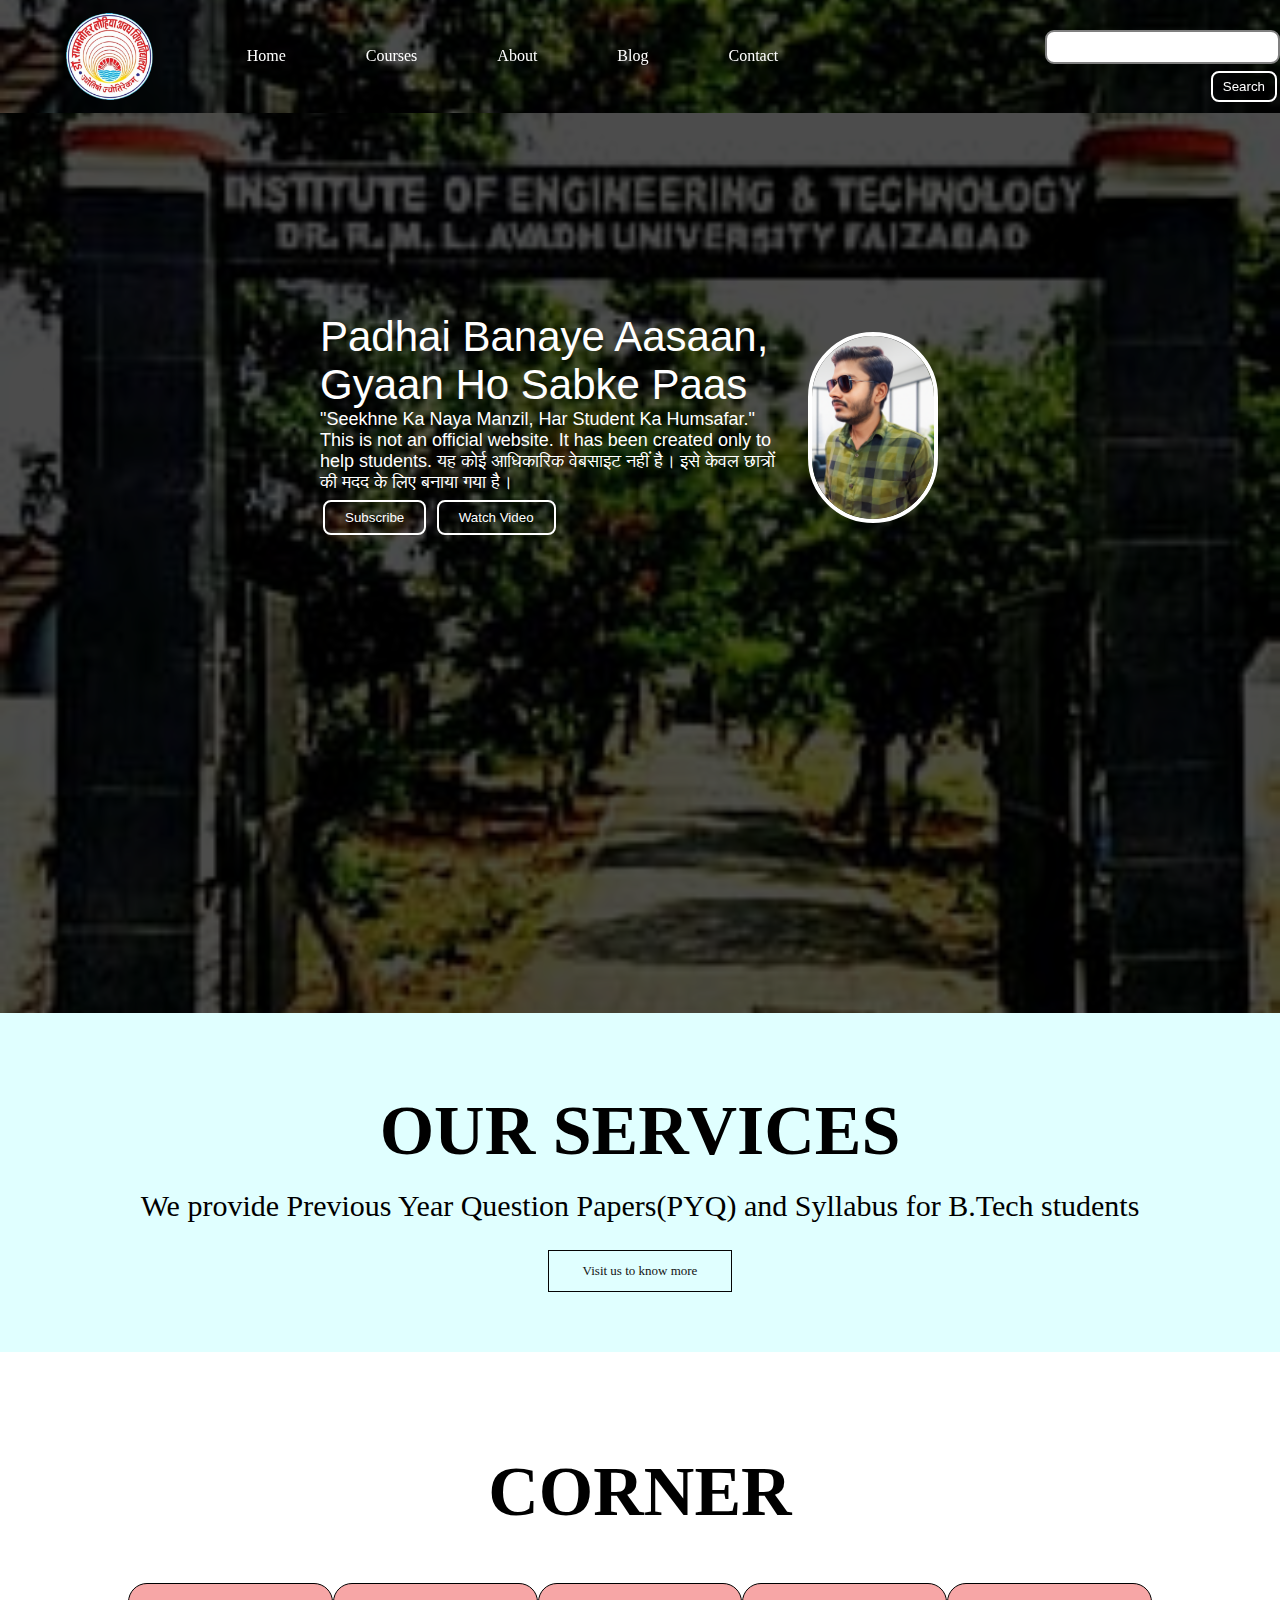
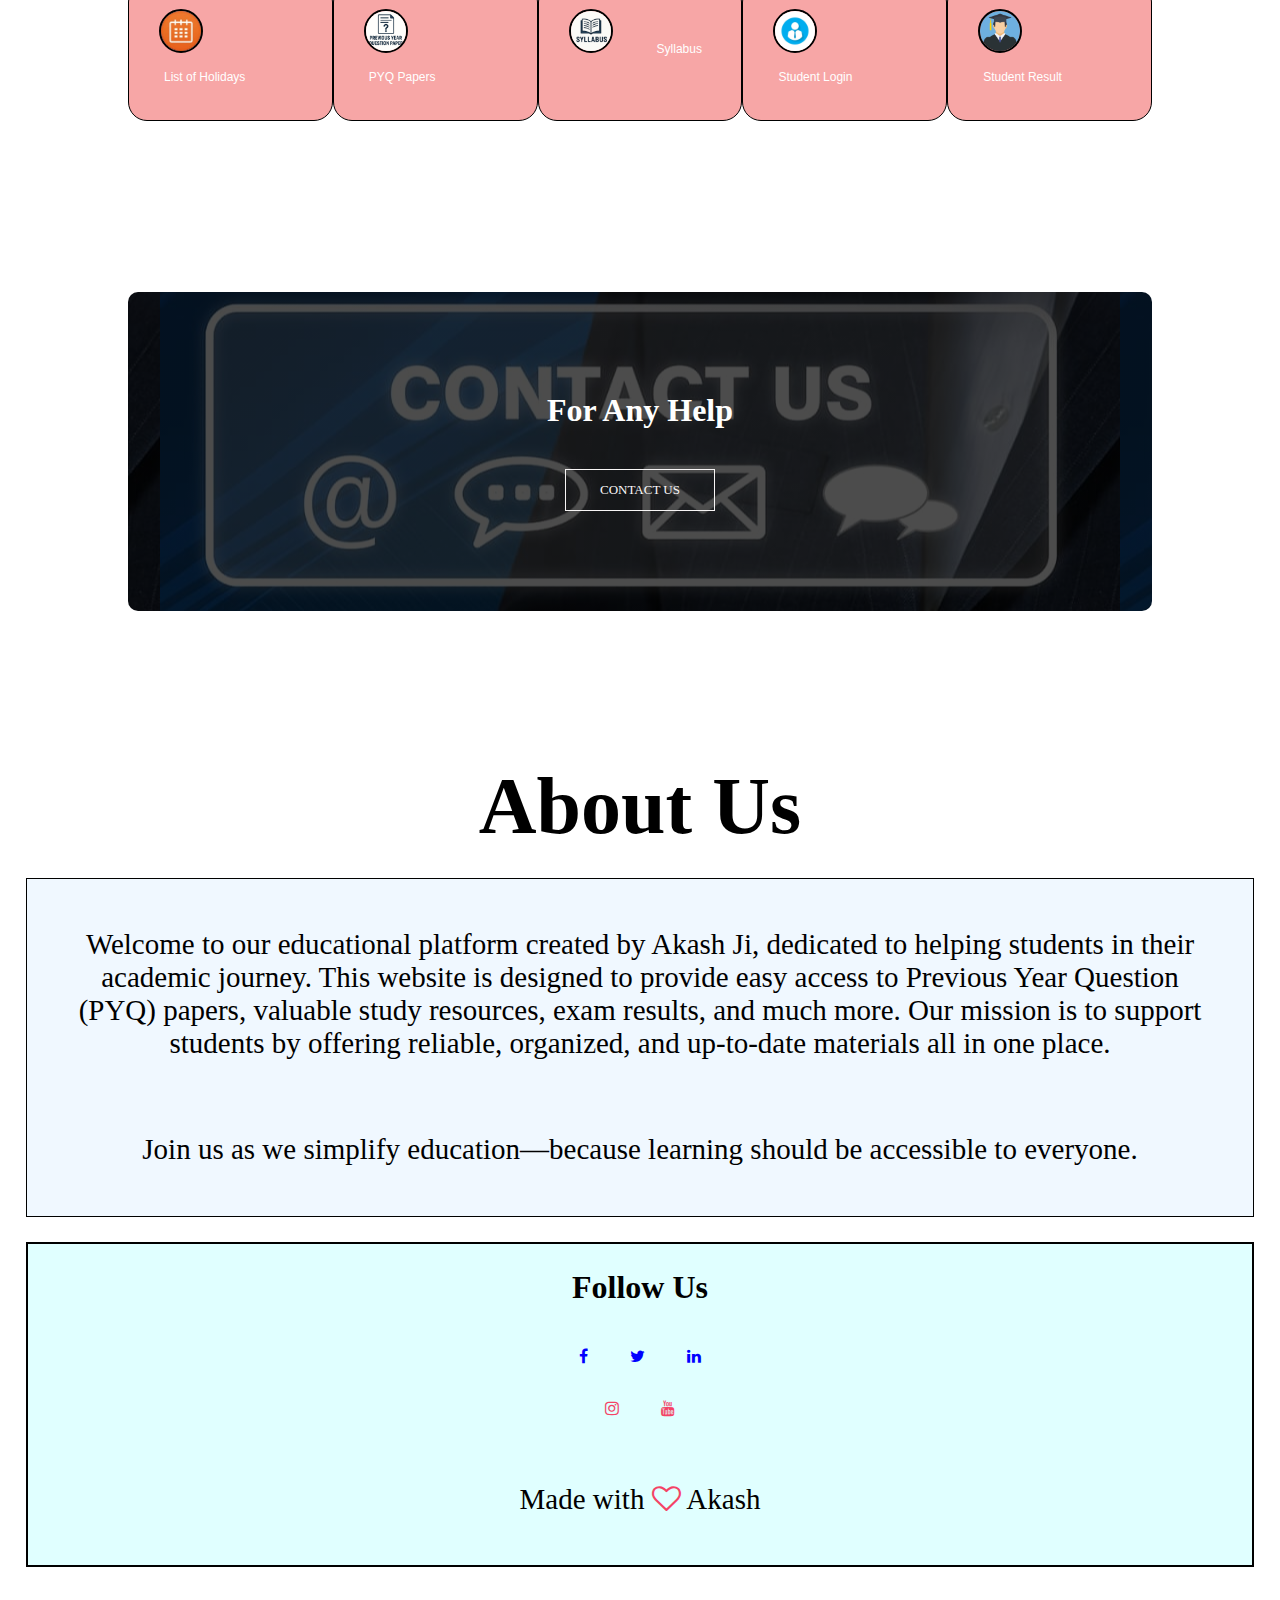
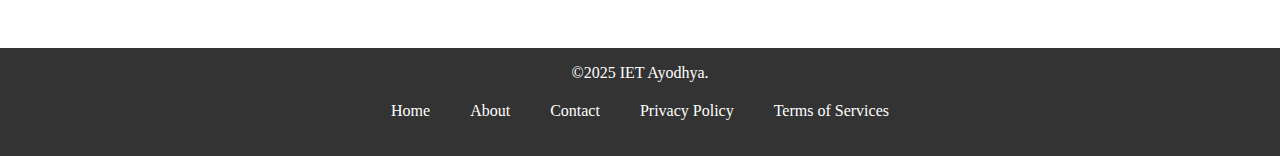
<file: index.html>
<!DOCTYPE html>
<html lang="en">

<head>
    <meta charset="UTF-8">
    <meta name="viewport" content="width=device-width, initial-scale=1.0">
    <title>College</title>
    <link rel="stylesheet" href="style.css">
    <link rel="shorcut icon" href="IMG/Akash.png">
    <link rel="stylesheet" href="https://stackpath.bootstrapcdn.com/font-awesome/4.7.0/css/font-awesome.min.css">
</head>

<body>

    <!-- .............................NAVBAR........................... -->

    <nav class="navbar background h-nav">
        <ul class="nav-list v-class">
            <div class="logo"><img src="IMG/logo.png" alt="Logo"></div>
            <li> <a href="index.html">Home</a></li>
            <li> <a href="https://akashbhai.vercel.app/">Courses</a></li>
            <li> <a href="about.html">About</a></li>
            <li> <a href="blog.html">Blog</a></li>
            <li> <a href="contact.html">Contact</a></li>
        </ul>

        <div class="rightNav v-class">
            <input type="text" name="search" id="search">
            <button class="btn btn-sm">Search</button>
        </div>
        <div class="burger">
            <div class="line"></div>
            <div class="line"></div>
            <div class="line"></div>
        </div>
    </nav>



    <!-- .........................HEADER PART................................... -->
    <section class="background firstSection">
        <div class="box-main">
            <div class="firstHalf">
                <p class="text-big">Padhai Banaye Aasaan, Gyaan Ho Sabke Paas</p>
                <p class="text-small">"Seekhne Ka Naya Manzil, Har Student Ka Humsafar." This is not an official
                    website. It has been created only to help students. यह कोई आधिकारिक वेबसाइट नहीं है। इसे केवल
                    छात्रों की मदद के लिए बनाया गया है।</p>
                <div class="buttons">
                    <button class="btn"><a href="https://youtube.com/@study2experiment?si=hAkOVu3ofqGP5Gpo" target="_blank">Subscribe</a><!--Subscribe--></button>
                    <button class="btn"><a href="https://youtube.com/shorts/gfeivCED-6M?si=211qMpUUeSZaMtx8" target="_blank">Watch Video</a><!--Watch Video--></button>
                </div>
            </div>
            <div class="secondHalf">
                <img src="IMG/Akash.png" alt="Img">
            </div>
        </div>
    </section>
    <!-- ..................................OUR SERVICES......................... -->

    <section class="secondSection ">
        <div class="co">
            <h1 style="text-align: center;"> OUR SERVICES </h1>
            <p style="text-align: center;"> We provide Previous Year Question Papers(PYQ) and Syllabus for B.Tech
                students </p>
            <a href="courses.html" class="hero-btn">Visit us to know more</a>
        </div>

    </section>

    <!--.........................Corner...................-->
    <section class="corner">
        <h1>CORNER</h1>
        <div class="row">
            <div class="corner-col">
                <img src="IMG/Lh.jpeg">
                <li><a href="holidaypage.html" target="_blank">List of Holidays</a></li>
            </div>
            <div class="corner-col">
                <img src="IMG/pyq.jpg">
                <li><a href="https://akashbhai.vercel.app/">PYQ Papers</a></li>

            </div>
            <div class="corner-col">
                <img src="IMG/syl.jpg">
                <li><a href="/courses.html#syll">Syllabus</a></li>


            </div>
            <div class="corner-col">
                <img src="IMG/ad.jpeg">
                <li><a href="https://share.google/uhLG7DHbRczQuUXmW " target="_blank">Student Login</a></li>

            </div>
            <div class="corner-col">
                <img src="IMG/stu.jpeg">
                <li><a href="result.html">Student Result</a></li>

            </div>


        </div>



    </section>


     <!--...............Adsterrs ads .....................-->
    <div class="ad-box">
        <script
        async="async"
        data-cfasync="false"
        src="https://pl28260011.effectivegatecpm.com/1533bda6dab85862567d8f422a8af65c/invoke.js"
        >
        </script>
        <div id="container-1533bda6dab85862567d8f422a8af65c"></div>
    </div>




    <!--.........................call to action section.......................-->

    <section class="cta">
        <h1>For Any Help</h1>
        <a href="contact.html" class="hero-btns"> CONTACT US</a>



    </section>

    <!--...............................footer.................................-->

    <section class="footer">
        <h4>About Us</h4>
        <div class="fc">  
        <p>Welcome to our educational platform created by Akash Ji, dedicated to helping students in their academic journey. This website is designed to provide easy access to Previous Year Question (PYQ) papers, valuable study resources, exam results, and much more.

        Our mission is to support students by offering reliable, organized, and up-to-date materials all in one place.</p>

        <p>Join us as we simplify education—because learning should be accessible to everyone.</p></div>

        <div class="icon">
            <h1 style="padding: 2% ">Follow Us</h1>
            <div class="a">
                <i><a href="https://www.facebook.com/share/15UPQWfUan/"
                        class="fa fa-facebook"></a></i>
                <i class="fa fa-twitter"></i>
                <i><a href="https://www.linkedin.com/in/akash-je-3a8315296?utm_source=share&utm_campaign=share_via&utm_content=profile&utm_medium=android_app"
                        class="fa fa-linkedin"></a></i>
            </div>
            <div class="b">
                <i><a href="https://www.instagram.com/akash_shakti__?igsh=MTFoOHN3Ymd0bjkxbw=="
                        class="fa fa-instagram"></a></i>
                <i> <a href="https://youtube.com/@study2experiment?si=hAkOVu3ofqGP5Gpo" class="fa fa-youtube"></a></i>
            </div>

            <p>Made with <i class="fa fa-heart-o"></i> Akash</p>
        </div>    

    </section>
    <footer class="footers">
        <p>&copy;2025 IET Ayodhya.</p>
        <div class="footnav">
            <li> <a href="index.html">Home</a></li>
            <li> <a href="about.html">About</a></li>
            <li> <a href="contact.html">Contact</a></li>
            <li> <a href="https://akashaakash.blogspot.com/p/privacy-policy-and-terms.html">Privacy Policy</a></li>
            <li> <a href="https://akashaakash.blogspot.com/p/privacy-policy-and-terms.html">Terms of Services</a></li>
        </div>
    </footer>
    <script src="script.js"></script>

    <script
  type="text/javascript"
  src="https://pl28262315.effectivegatecpm.com/6e/c7/00/6ec7007ff287e777405e66f9f4a3a2f2.js"
></script>

    
</body>


</html>
</file>
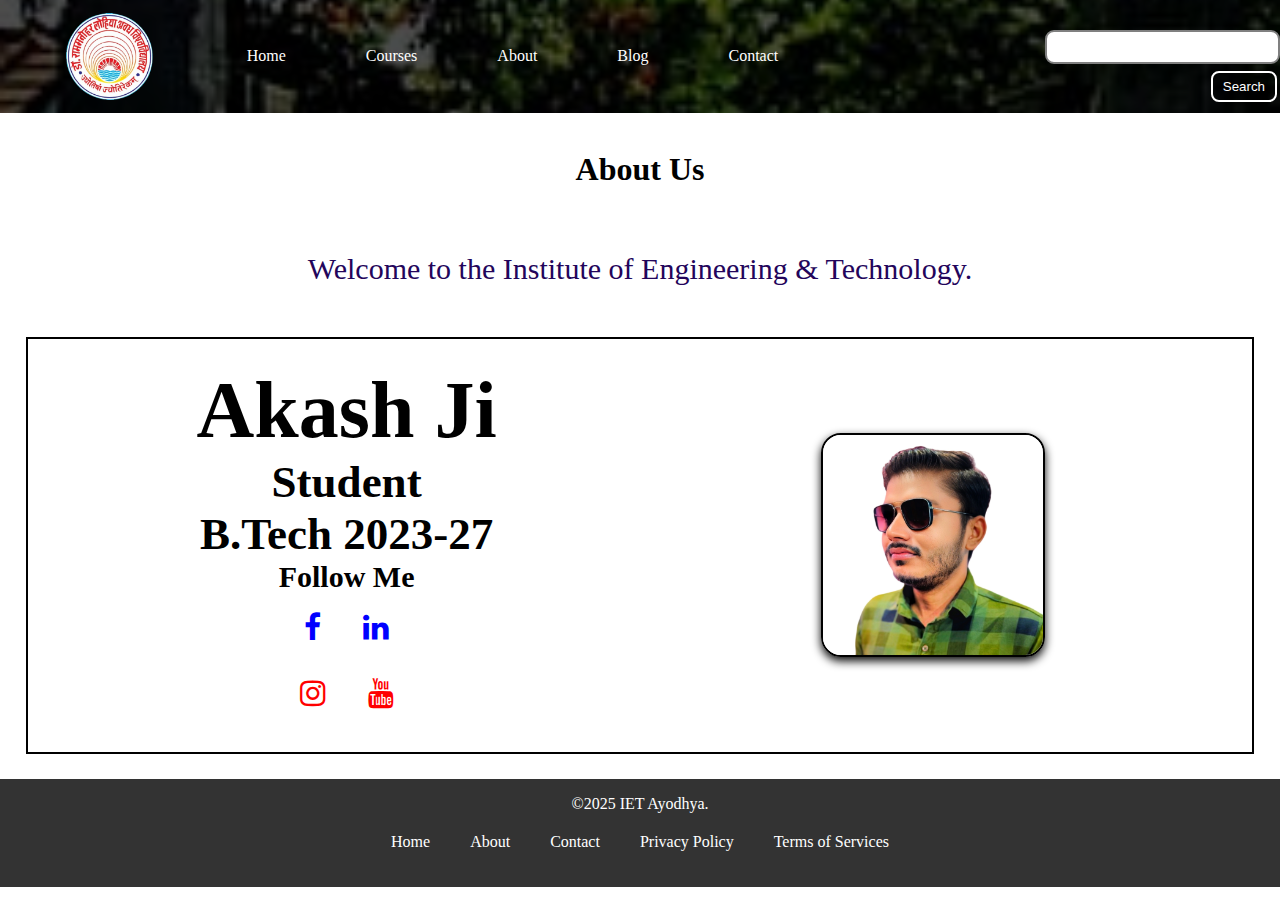
<file: about.html>
<!DOCTYPE html>
<html lang="en">

<head>
    <meta charset="UTF-8">
    <meta name="viewport" content="width=device-width, initial-scale=1.0">
    <title>About Page</title>
    <link rel="stylesheet" href="style.css">
    <link rel="stylesheet" href="https://stackpath.bootstrapcdn.com/font-awesome/4.7.0/css/font-awesome.min.css">

</head>

<body>
    <!-- .............................NAVBAR........................... -->

    <nav class="navbar background h-nav">

        <ul class="nav-list v-class">
            <div class="logo"><img src="IMG/logo.png" alt="Logo"></div>
            <li> <a href="index.html">Home</a></li>
            <li> <a href="courses.html">Courses</a></li>
            <li> <a href="about.html">About</a></li>
            <li> <a href="blog.html">Blog</a></li>
            <li> <a href="contact.html">Contact</a></li>
        </ul>

        <div class="rightNav v-class">
            <input type="text" name="search" id="search">
            <button class="btn btn-sm">Search</button>
        </div>
        <div class="burger">
            <div class="line"></div>
            <div class="line"></div>
            <div class="line"></div>
        </div>
    </nav>
    <h1 class="conus">About Us</h1>
    <p class="director-message">Welcome to the Institute of Engineering & Technology.</p>
    <section class="director">

        <div class="aboutfirst">
            <h2>Akash Ji</h2>
            <h4>Student</h4>
            <h4>B.Tech 2023-27</h4>
            <h6>Follow Me</h6>
            <div class="c">
                <div class="a">
                    <i><a href="https://www.facebook.com/share/15UPQWfUan/" class="fa fa-facebook"></a></i>
                    <i><a href="https://www.linkedin.com/in/akash-je-3a8315296?utm_source=share&utm_campaign=share_via&utm_content=profile&utm_medium=android_app"
                            class="fa fa-linkedin"></a></i>
                </div>
                <div class="b">
                    <i><a href="https://www.instagram.com/akash_shakti__?igsh=MTFoOHN3Ymd0bjkxbw=="
                            class="fa fa-instagram"></a></i>
                    <i> <a href="https://youtube.com/@study2experiment?si=hAkOVu3ofqGP5Gpo"
                            class="fa fa-youtube"></a></i>
                </div>
            </div>
        </div>
        <div class="aboutsec">
            <img src="IMG/akash pro.webp" alt="akash pro">
        </div>
    </section>

    <footer class="footers">
        <p>&copy;2025 IET Ayodhya.</p>
        <div class="footnav">
            <li> <a href="index.html">Home</a></li>
            <li> <a href="about.html">About</a></li>
            <li> <a href="contact.html">Contact</a></li>
            <li> <a href="https://akashaakash.blogspot.com/p/privacy-policy-and-terms.html">Privacy Policy</a></li>
            <li> <a href="https://akashaakash.blogspot.com/p/privacy-policy-and-terms.html">Terms of Services</a></li>
        </div>
    </footer>
    <script src="script.js"></script>
</body>


</html>
</file>
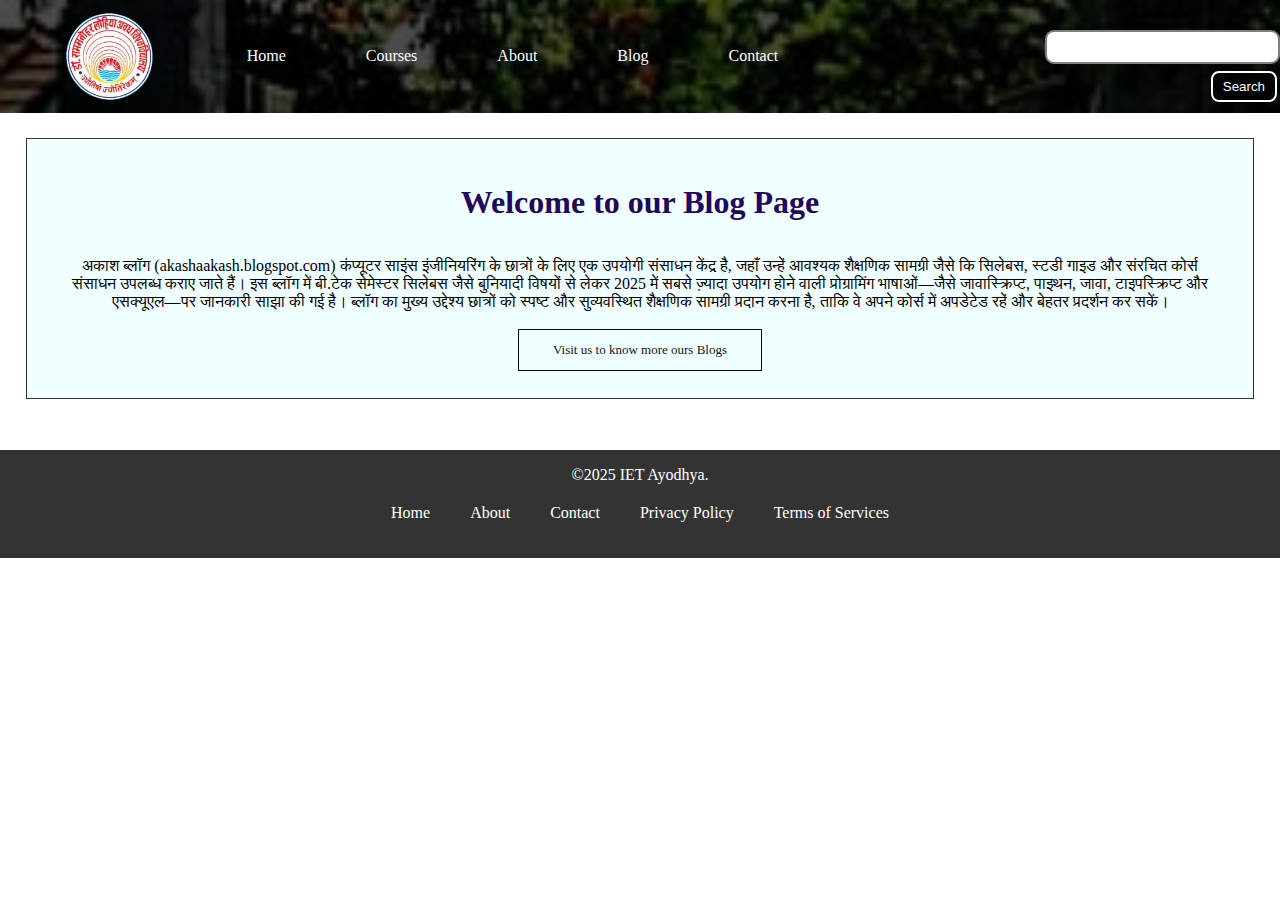
<file: blog.html>
<!DOCTYPE html>
<html lang="en">

<head>
    <meta charset="UTF-8">
    <meta name="viewport" content="width=device-width, initial-scale=1.0">
    <title>Blog Page</title>
    <link rel="stylesheet" href="style.css">
    <link rel="stylesheet" href="https://stackpath.bootstrapcdn.com/font-awesome/4.7.0/css/font-awesome.min.css">
</head>

<body>
    <!-- .............................NAVBAR........................... -->

    <nav class="navbar background h-nav">
        <ul class="nav-list v-class">
            <div class="logo"><img src="IMG/logo.png" alt="Logo"></div>
            <li> <a href="index.html">Home</a></li>
            <li> <a href="https://akashbhai.vercel.app/">Courses</a></li>
            <li> <a href="about.html">About</a></li>
            <li> <a href="blog.html">Blog</a></li>
            <li> <a href="contact.html">Contact</a></li>
        </ul>

        <div class="rightNav v-class">
            <input type="text" name="search" id="search">
            <button class="btn btn-sm">Search</button>
        </div>
        <div class="burger">
            <div class="line"></div>
            <div class="line"></div>
            <div class="line"></div>
        </div>
    </nav>

    <section class="blogs1">
        <h1>Welcome to our Blog Page</h1>
        <p>अकाश ब्लॉग (akashaakash.blogspot.com) कंप्यूटर साइंस इंजीनियरिंग के छात्रों के लिए एक उपयोगी संसाधन केंद्र है, जहाँ उन्हें आवश्यक शैक्षणिक सामग्री जैसे कि सिलेबस, स्टडी गाइड और संरचित कोर्स संसाधन उपलब्ध कराए जाते हैं। इस ब्लॉग में बी.टेक सेमेस्टर सिलेबस जैसे बुनियादी विषयों से लेकर 2025 में सबसे ज़्यादा उपयोग होने वाली प्रोग्रामिंग भाषाओं—जैसे जावास्क्रिप्ट, पाइथन, जावा, टाइपस्क्रिप्ट और एसक्यूएल—पर जानकारी साझा की गई है। ब्लॉग का मुख्य उद्देश्य छात्रों को स्पष्ट और सुव्यवस्थित शैक्षणिक सामग्री प्रदान करना है, ताकि वे अपने कोर्स में अपडेटेड रहें और बेहतर प्रदर्शन कर सकें।</p>

        <a href="https://akashaakash.blogspot.com/" class="hero-btn" >Visit us to know more ours Blogs</a>

    </section>

     <!--...............Adsterrs ads .....................-->
    <div class="ad-box">
        <script
        async="async"
        data-cfasync="false"
        src="https://pl28260011.effectivegatecpm.com/1533bda6dab85862567d8f422a8af65c/invoke.js"
        >
        </script>
        <div id="container-1533bda6dab85862567d8f422a8af65c"></div>
    </div>


     <!--...............................footer.................................-->

    <footer class="footers">
        <p>&copy;2025 IET Ayodhya.</p>
        <div class="footnav">
            <li> <a href="index.html">Home</a></li>
            <li> <a href="about.html">About</a></li>
            <li> <a href="contact.html">Contact</a></li>
            <li> <a href="https://akashaakash.blogspot.com/p/privacy-policy-and-terms.html">Privacy Policy</a></li>
            <li> <a href="https://akashaakash.blogspot.com/p/privacy-policy-and-terms.html">Terms of Services</a></li>
        </div>
    </footer>
    <script src="script.js"></script>
</body>


</html>
</file>
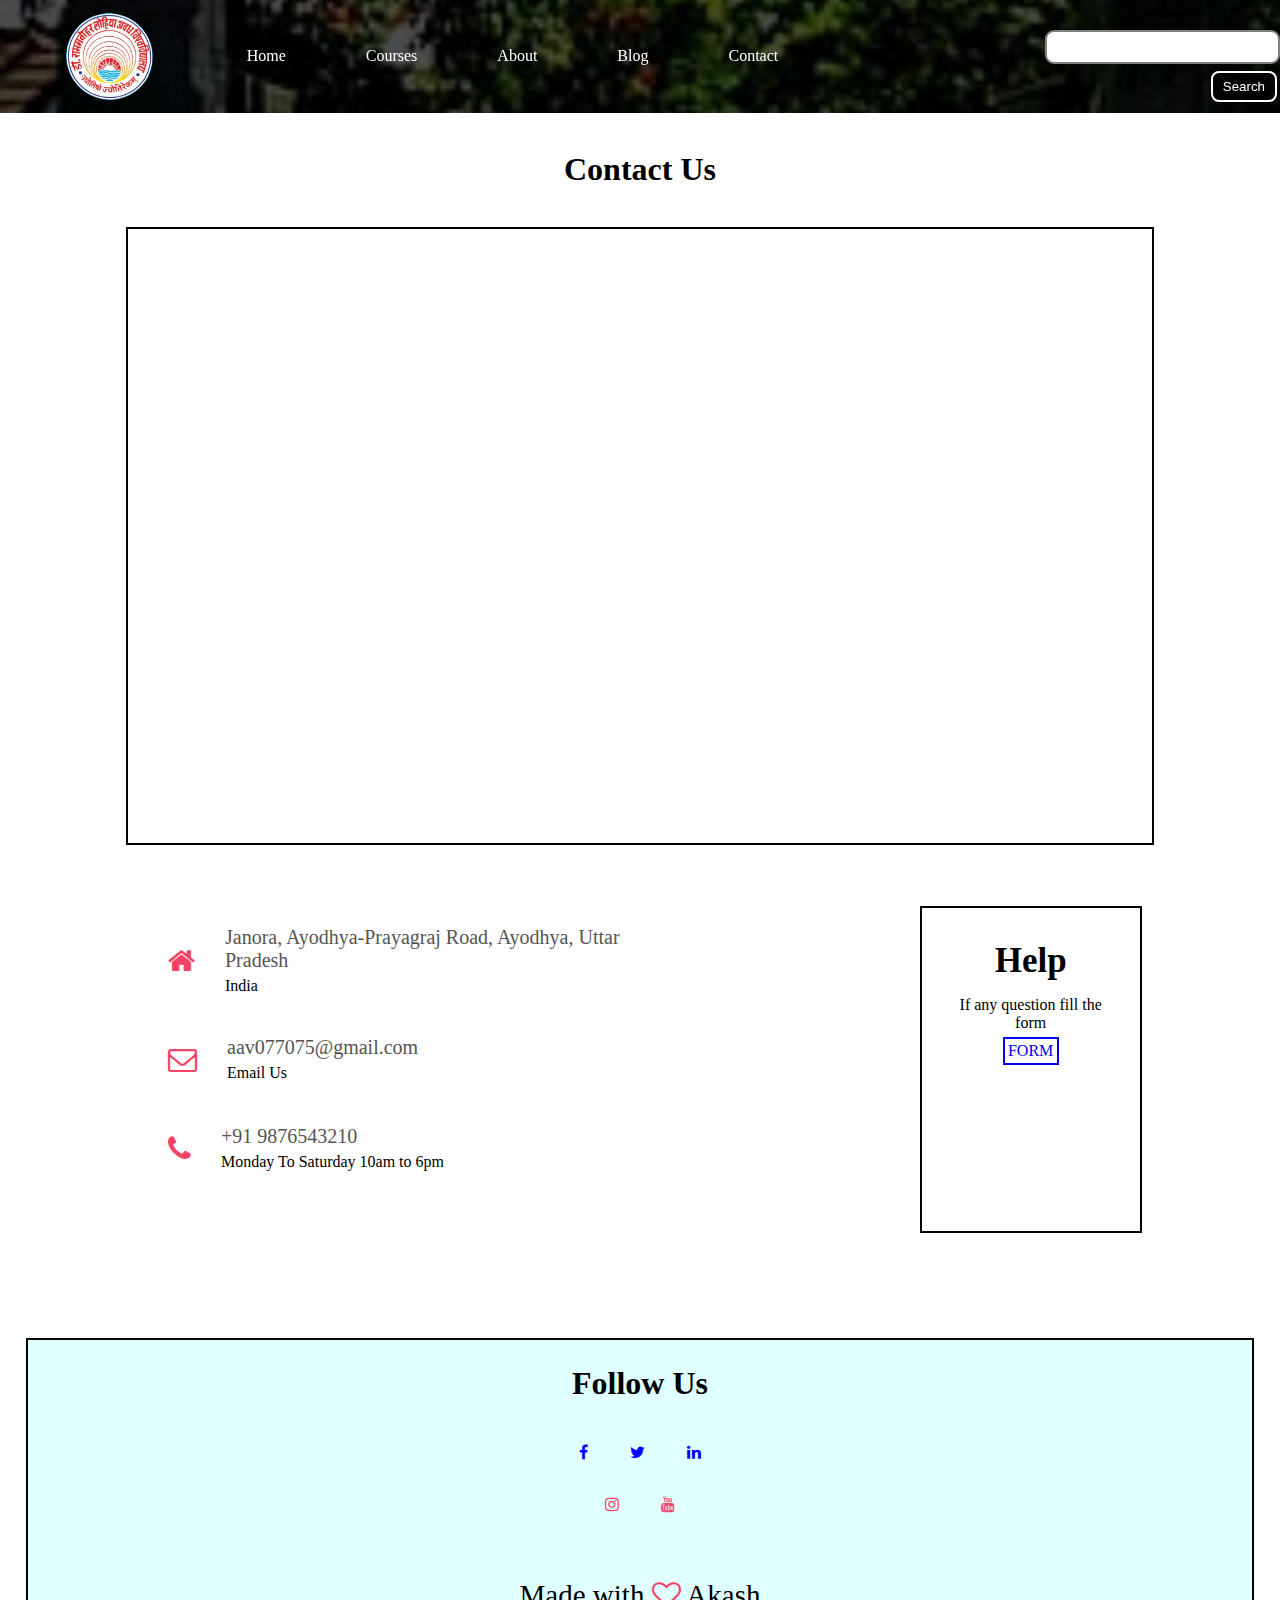
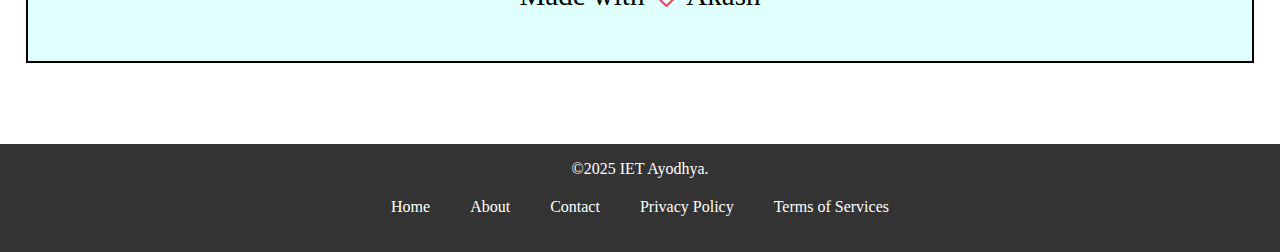
<file: contact.html>
<!DOCTYPE html>
<html lang="en">
<head>
    <meta charset="UTF-8">
    <meta name="viewport" content="width=device-width, initial-scale=1.0">
    <title>Contact</title>
    <link rel="stylesheet" href="style.css">
    <link rel="stylesheet" href="https://stackpath.bootstrapcdn.com/font-awesome/4.7.0/css/font-awesome.min.css">
</head>
<body>
     <!-- .............................NAVBAR........................... -->

    <nav class="navbar background h-nav">
        <ul class="nav-list v-class">
            <div class="logo"><img src="IMG/logo.png" alt="Logo"></div>
            <li> <a href="index.html">Home</a></li>
            <li> <a href="https://akashbhai.vercel.app/">Courses</a></li>
            <li> <a href="about.html">About</a></li>
            <li> <a href="blog.html">Blog</a></li>
            <li> <a href="contact.html">Contact</a></li>
        </ul>

        <div class="rightNav v-class">
            <input type="text" name="search" id="search">
            <button class="btn btn-sm">Search</button>
        </div>
        <div class="burger">
            <div class="line"></div>
            <div class="line"></div>
            <div class="line"></div>
        </div>
    </nav>

    
    <h1 class="conus">Contact Us</h1>


  </section>
  <!--...................................contact us...................................-->
  <section class="location">
    <iframe
      src="https://www.google.com/maps/embed?pb=!1m18!1m12!1m3!1d3562.567554327879!2d82.15231105685233!3d26.758172767228782!2m3!1f0!2f0!3f0!3m2!1i1024!2i768!4f13.1!3m3!1m2!1s0x399a089a43cde94f%3A0xcf0c1e4bad6c5e42!2sInstitute%20of%20Engineering%20%26%20Technology!5e0!3m2!1sen!2sus!4v1733760399891!5m2!1sen!2sus"
      width="600" height="450" style="border:0;" allowfullscreen="" loading="lazy"
      referrerpolicy="no-referrer-when-downgrade"></iframe>


  </section>

  <section class="contact-us">
    <div class="row">

      <div class="contact-col">

        <div>
          <i class="fa fa-home"></i>
          <span>
            <h5>Janora, Ayodhya-Prayagraj Road, Ayodhya, Uttar Pradesh</h5>
            <p>India</p>
          </span>
        </div>
        <div>
          <i class="fa fa-envelope-o"></i>
          <span>
            <h5>aav077075@gmail.com</h5>
            <p>Email Us</p>
          </span>
        </div>
        <div>
          <i class="fa fa-phone"></i>
          <span>
            <h5>+91 9876543210</h5>
            <p>Monday To Saturday 10am to 6pm</p>
          </span>
        </div>
      </div>
        <div class="form">
            <ul><h2>Help</h2>
            <p>If any question fill the form</p>
            <a href="https://forms.gle/uUmvrRxF1NPFQrgs5">FORM</a></ul>
        </div>
    </div>


  </section>

     <!--...............Adsterrs ads .....................-->
    <div class="ad-box">
        <script
        async="async"
        data-cfasync="false"
        src="https://pl28260011.effectivegatecpm.com/1533bda6dab85862567d8f422a8af65c/invoke.js"
        >
        </script>
        <div id="container-1533bda6dab85862567d8f422a8af65c"></div>
    </div>

   <!--...............................footer.................................-->

    <section class="footer">

        <div class="icon">
            <h1 style="padding: 2% ">Follow Us</h1>
            <div class="a">
                <i><a href="https://www.facebook.com/share/15UPQWfUan/"
                        class="fa fa-facebook"></a></i>
                <i class="fa fa-twitter"></i>
                <i><a href="https://www.linkedin.com/in/akash-je-3a8315296?utm_source=share&utm_campaign=share_via&utm_content=profile&utm_medium=android_app"
                        class="fa fa-linkedin"></a></i>
            </div>
            <div class="b">
                <i><a href="https://www.instagram.com/akash_shakti__?igsh=MTFoOHN3Ymd0bjkxbw=="
                        class="fa fa-instagram"></a></i>
                <i> <a href="https://youtube.com/@study2experiment?si=hAkOVu3ofqGP5Gpo" class="fa fa-youtube"></a></i>
            </div>

            <p>Made with <i class="fa fa-heart-o"></i> Akash</p>
        </div>    

    </section>
    <footer class="footers">
        <p>&copy;2025 IET Ayodhya.</p>
        <div class="footnav">
            <li> <a href="index.html">Home</a></li>
            <li> <a href="about.html">About</a></li>
            <li> <a href="contact.html">Contact</a></li>
            <li> <a href="https://akashaakash.blogspot.com/p/privacy-policy-and-terms.html">Privacy Policy</a></li>
            <li> <a href="https://akashaakash.blogspot.com/p/privacy-policy-and-terms.html">Terms of Services</a></li>
        </div>
    </footer>

    <script src="script.js"></script>
</body>

</html>
</file>
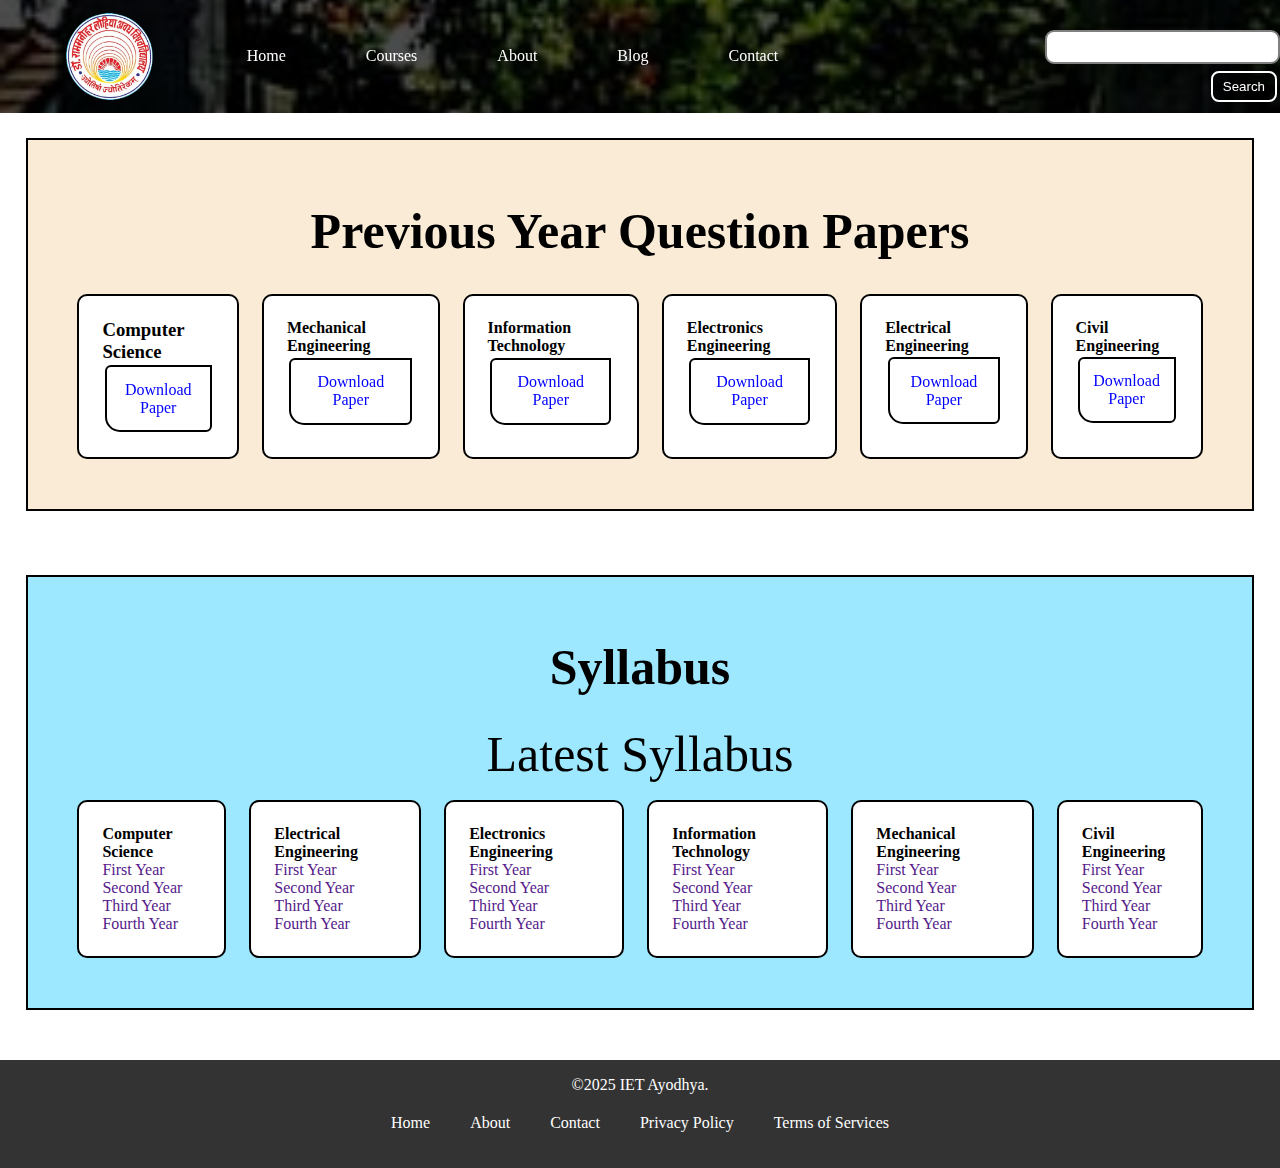
<file: courses.html>
<!DOCTYPE html>
<html lang="en">

<head>
    <meta charset="UTF-8">
    <meta name="viewport" content="width=device-width, initial-scale=1.0">
    <title>Courses</title>
    <link rel="stylesheet" href="style.css">
    <link rel="stylesheet" href="https://stackpath.bootstrapcdn.com/font-awesome/4.7.0/css/font-awesome.min.css">
</head>

<body>
    <!-- .............................NAVBAR........................... -->

    <nav class="navbar background h-nav">
        <ul class="nav-list v-class">
            <div class="logo"><img src="IMG/logo.png" alt="Logo"></div>
            <li> <a href="index.html">Home</a></li>
            <li> <a href="https://akashbhai.vercel.app/">Courses</a></li>
            <li> <a href="about.html">About</a></li>
            <li> <a href="blog.html">Blog</a></li>
            <li> <a href="contact.html">Contact</a></li>
        </ul>

        <div class="rightNav v-class">
            <input type="text" name="search" id="search">
            <button class="btn btn-sm">Search</button>
        </div>
        <div class="burger">
            <div class="line"></div>
            <div class="line"></div>
            <div class="line"></div>
        </div>
    </nav>

    <!-- .............................courses.................................. -->
    <section class="course-s1">
        <div class="courseakash1">
            <h2>Previous Year Question Papers</h2>
            <div class="akash">
                <div class="courseb">
                    <h3>Computer Science</h3>
                    <div class="akash1">
                        <div class="cour">
                            <li><a href="https://drive.google.com/drive/folders/1KgLH2LJB2cukrcwq25AeQo7P_wPSWPSO">Download Paper</a></li>
                        </div>

                    </div>
                </div>
                <div class="courseb">
                    <h4>Mechanical Engineering</h4>
                    <div class="akash1">
                        <div class="cour">
                            <li><a href="https://drive.google.com/drive/folders/1r79jeg6LwNQZB5AZ4xCB1KtGh50JBt4q">Download Paper</a></li>
                        </div>

                    </div>
                </div>
                <div class="courseb">
                    <h4>Information Technology</h4>
                    <div class="akash1">
                        <div class="cour">
                            <li><a href="https://drive.google.com/drive/folders/1Q57HbKAl1PKdRiQxoC0096kcfDykORad">Download Paper</a></li>
                        </div>
                    </div>
                </div>
                <div class="courseb">
                    <h4>Electronics Engineering</h4>
                    <div class="akash1">
                        <div class="cour">
                            <li><a href="https://drive.google.com/drive/folders/1cpiSR-TTB6iKyITUArQ9f4vTtbHWVhur">Download Paper</a></li>
                        </div>
                    </div>
                </div>
                <div class="courseb">
                    <h4>Electrical Engineering</h4>
                    <div class="akash1">
                        <div class="cour">
                            <li><a href="https://drive.google.com/drive/folders/1GROyNAZ9V9lqa3RMEWfxUFZDN0labLaU">Download Paper</a></li>
                        </div>
                    </div>
                </div>
                <div class="courseb">
                    <h4>Civil Engineering</h4>
                    <div class="akash1">
                        <div class="cour">
                            <li><a href="https://drive.google.com/drive/folders/19DtWrlobjgX8qEB42iFqUNVMNfmx75o9">Download Paper</a></li>
                        </div>
                    </div>
                </div>
            </div>
        </div>
    </section>

    
     <!--...............Adsterrs ads .....................-->
    <div class="ad-box">
        <script
        async="async"
        data-cfasync="false"
        src="https://pl28260011.effectivegatecpm.com/1533bda6dab85862567d8f422a8af65c/invoke.js"
        >
        </script>
        <div id="container-1533bda6dab85862567d8f422a8af65c"></div>
    </div>

    
    <section class="syll" id="syll">
        <div class="courseakash1">
            <h2>Syllabus</h2>
            <p>Latest Syllabus</p>
            <div class="akash">
                <div class="courseb">
                    <h4>Computer Science</h4>
                    <li><a href="">First Year</a></li>
                    <li><a href="">Second Year</a></li>
                    <li><a href="">Third Year</a></li>
                    <li><a href="">Fourth Year</a></li>
                </div>
                <div class="courseb">
                    <h4>Electrical Engineering</h4>
                    <li><a href="">First Year</a></li>
                    <li><a href="">Second Year</a></li>
                    <li><a href="">Third Year</a></li>
                    <li><a href="">Fourth Year</a></li>
                </div>
                <div class="courseb">
                    <h4>Electronics Engineering</h4>
                    <li><a href="">First Year</a></li>
                    <li><a href="">Second Year</a></li>
                    <li><a href="">Third Year</a></li>
                    <li><a href="">Fourth Year</a></li>
                </div>
                <div class="courseb">
                    <h4>Information Technology</h4>
                    <li><a href="">First Year</a></li>
                    <li><a href="">Second Year</a></li>
                    <li><a href="">Third Year</a></li>
                    <li><a href="">Fourth Year</a></li>
                </div>
                <div class="courseb">
                    <h4>Mechanical Engineering</h4>
                    <li><a href="">First Year</a></li>
                    <li><a href="">Second Year</a></li>
                    <li><a href="">Third Year</a></li>
                    <li><a href="">Fourth Year</a></li>
                </div>
                <div class="courseb">
                    <h4>Civil Engineering</h4>
                    <li><a href="">First Year</a></li>
                    <li><a href="">Second Year</a></li>
                    <li><a href="">Third Year</a></li>
                    <li><a href="">Fourth Year</a></li>
                </div>
            </div>
        </div>
    </section>

     <!--...............Adsterrs ads .....................-->
    <div class="ad-box">
        <script
        async="async"
        data-cfasync="false"
        src="https://pl28260011.effectivegatecpm.com/1533bda6dab85862567d8f422a8af65c/invoke.js"
        >
        </script>
        <div id="container-1533bda6dab85862567d8f422a8af65c"></div>
    </div>

    <!--...............................footer.................................-->

    <footer class="footers">
        <p>&copy;2025 IET Ayodhya.</p>
        <div class="footnav">
            <li> <a href="index.html">Home</a></li>
            <li> <a href="about.html">About</a></li>
            <li> <a href="contact.html">Contact</a></li>
            <li> <a href="https://akashaakash.blogspot.com/p/privacy-policy-and-terms.html">Privacy Policy</a></li>
            <li> <a href="https://akashaakash.blogspot.com/p/privacy-policy-and-terms.html">Terms of Services</a></li>
        </div>
    </footer>
    <script src="script.js"></script>
</body>


</html>
</file>
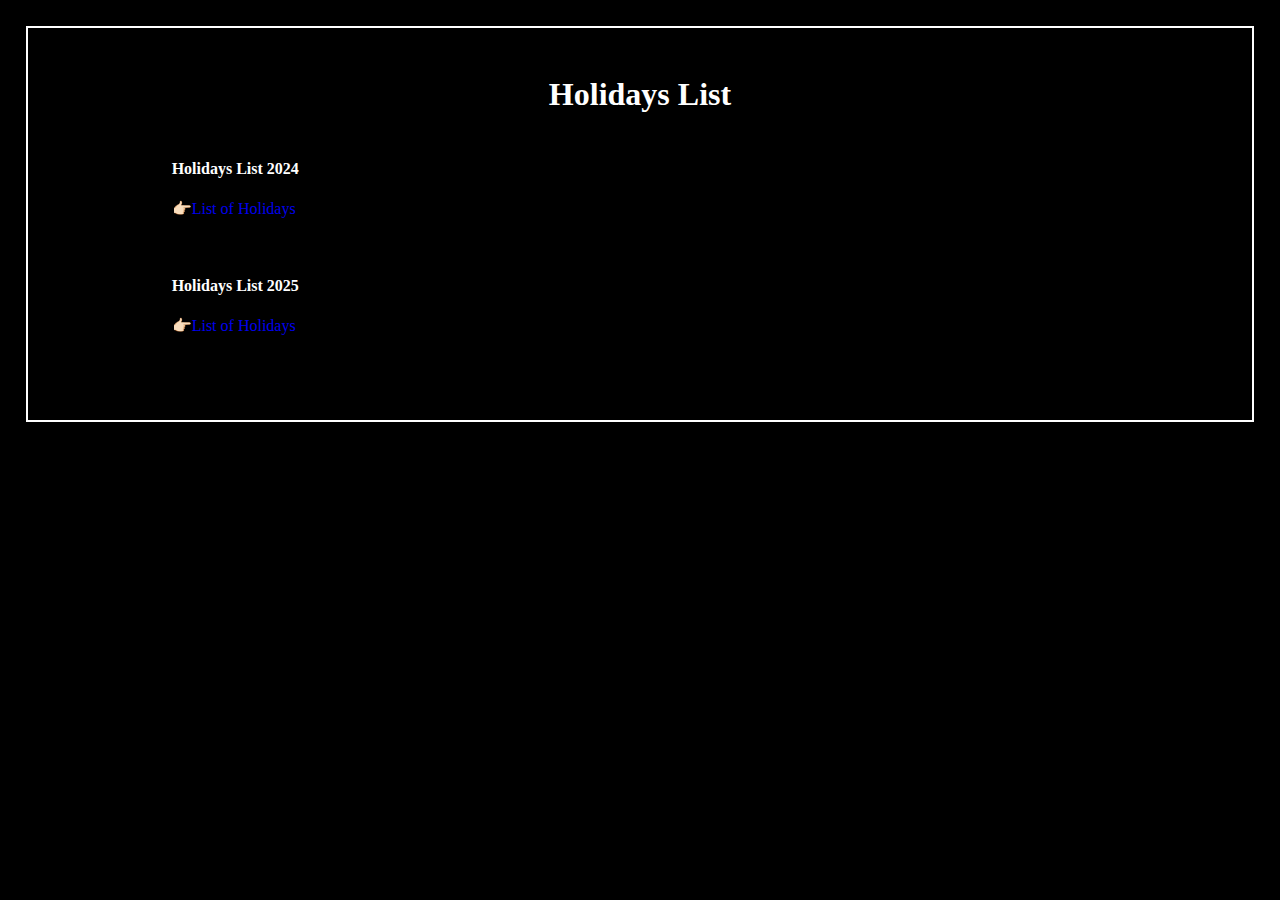
<file: holidaypage.html>
<!DOCTYPE html>
<html lang="en">

<head>
    <meta charset="UTF-8">
    <meta name="viewport" content="width=device-width, initial-scale=1.0">
    <title>Document</title>
    <style>
        body {
            margin: 0;
            padding: 0;
            background-color: black;
        }
        .holiday{
            margin: 2%;
            padding: 3vh;
            border: 2px solid white;
        }
        h1 {
            text-align: center;
            color: white;
            /*background-color: honeydew;*/
        }

        .hol {
            border: 10px;
            margin-top: 4%;
            margin-bottom: 5%;
            margin-left: 10%;
        }

        h4{
            color: white;
        }
        li {
            list-style: none;
            /*padding: 20px;*/
        }

        li a {
            text-decoration: none;
            /*color: white;*/
        }

        li a:hover {
            color: gray;
        }

       @media (max-width: 440px){
        .holiday{
            margin: 10%;
            padding: 2vh;
            border: 3px solid white;
        }
        .hol {
           margin: 2%;
        }

       }
    </style>
</head>

<body>
    <section class="holiday">
        <div>
            <h1>Holidays List</h1>
            <div class="hol">
                <h4>Holidays List 2024</h4>
                <li><a href="https://drive.google.com/file/d/1Ap01LNofG8E6Kf-NKdakghG2FpYVnky7/view?usp=drivesdk">👉🏻List
                        of Holidays</a></li>
            </div>
        </div>
        <div class="hol">
            <h4>Holidays List 2025</h4>
            <li><a href="https://drive.google.com/file/d/1VD2bNYL1XHY55RzzpXUpOoSkuwW336QZ/view?usp=drivesdk">👉🏻List of
                    Holidays</a></li>
        </div>
    </section>
</body>

</html>
</file>
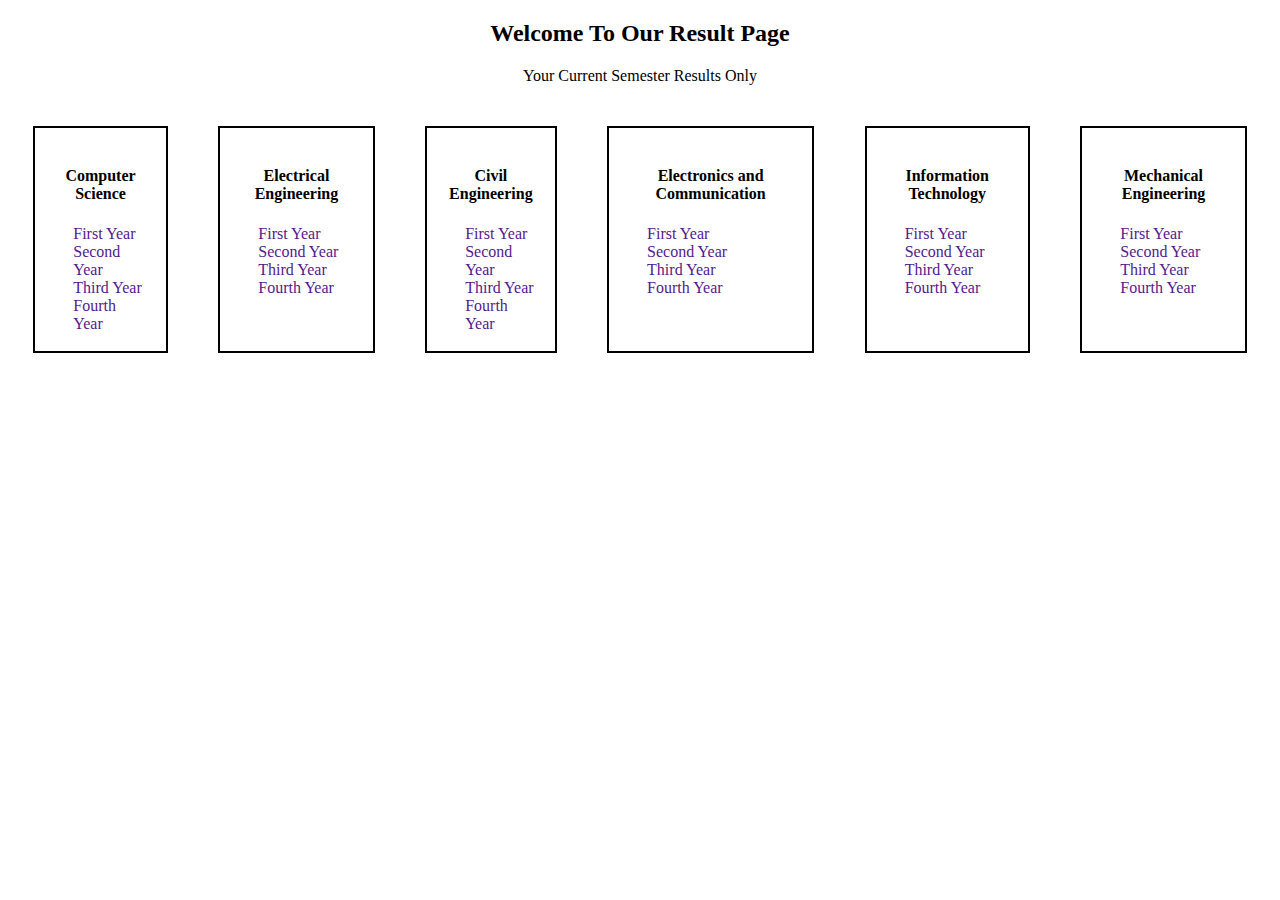
<file: result.html>
<!DOCTYPE html>
<html lang="en">
<head>
    <meta charset="UTF-8">
    <meta name="viewport" content="width=device-width, initial-scale=1.0">
    <title>Result</title>
    <style>
        .r1{
            display: flex;
        }
        .rp1{
            border: 2px solid;
            margin: 2%;
            padding: 2vh;
        }
        h4{
            text-align: center;
        }
        li {
            list-style: none;
            padding-left: 20px;
        }

        li a {
            text-decoration: none;
            /*color: white;*/
        }

        li a:hover {
            color: gray;
        }
        @media (max-width: 1100px){
            .r1{
                display: block;
            }
        }
    </style>
</head>
<body>
   <h2 style="text-align: center;">Welcome To Our Result Page</h2>
   <p style="text-align: center;">Your Current Semester Results Only</p>
   <section class="r1">
    <div class="rp1">
        <h4>Computer Science</h4>
        <li> <a href="">First Year</a></li>
        <li> <a href="">Second Year</a></li>
        <li> <a href="">Third Year</a></li>
        <li> <a href="">Fourth Year</a></li>
    </div>
    <div class="rp1">
        <h4>Electrical Engineering</h4>
        <li> <a href="">First Year</a></li>
        <li> <a href="">Second Year</a></li>
        <li> <a href="">Third Year</a></li>
        <li> <a href="">Fourth Year</a></li>
    </div>
    <div class="rp1">
        <h4>Civil Engineering</h4>
        <li> <a href="">First Year</a></li>
        <li> <a href="">Second Year</a></li>
        <li> <a href="">Third Year</a></li>
        <li> <a href="">Fourth Year</a></li>
    </div>
    <div class="rp1">
        <h4>Electronics and Communication</h4>
        <li> <a href="">First Year</a></li>
        <li> <a href="">Second Year</a></li>
        <li> <a href="">Third Year</a></li>
        <li> <a href="">Fourth Year</a></li>
    </div>
    <div class="rp1">
        <h4>Information Technology</h4>
        <li> <a href="">First Year</a></li>
        <li> <a href="">Second Year</a></li>
        <li> <a href="">Third Year</a></li>
        <li> <a href="">Fourth Year</a></li>
    </div>
    <div class="rp1">
        <h4>Mechanical Engineering</h4>
        <li> <a href="">First Year</a></li>
        <li> <a href="">Second Year</a></li>
        <li> <a href="">Third Year</a></li>
        <li> <a href="">Fourth Year</a></li>
    </div>
   </section> 


     <!--...............Adsterrs ads .....................-->
    <div class="ad-box">
        <script
        async="async"
        data-cfasync="false"
        src="https://pl28260011.effectivegatecpm.com/1533bda6dab85862567d8f422a8af65c/invoke.js"
        >
        </script>
        <div id="container-1533bda6dab85862567d8f422a8af65c"></div>
    </div>

    
</body>

</html>
</file>
<file: style.css>
@import url(https://stackpath.bootstrapcdn.com/font-awesome/4.7.0/css/font-awesome.min.css
);

* {
    padding: 0;
    margin: 0;
}

html {
    scroll-behavior: smooth;
}

/* ...........................NAVBAR....................... */

.logo {
    width: 20%;
    display: flex;
    justify-content: center;
    align-items: center;
}

.logo img {
    width: 45%;
}

.navbar {
    display: flex;
    align-items: center;
    justify-content: center;
    position: sticky;
    top: 0;
    z-index: 1000;
    width: 100%;
    cursor: pointer;

}

.nav-list {
    width: 85%;
    display: flex;
    align-items: center;

}

.nav-list li {
    list-style: none;
    padding: 26px 40px;
}

.nav-list li a {
    text-decoration: none;
    color: white;

}

.nav-list li a:hover {
    color: gray;
}

.rightNav {
    width: 25%;
    margin-top: 2%;
    text-align: right;
}

#search {
    padding: 5px;
    font-size: 17px;
    border: 2px solid gray;
    border-radius: 9px;
}

.background {
    background: rgba(0, 0, 0, 0.7) url('../IMG/campus\ 1.jpeg');
    background-size: cover;
    background-blend-mode: darken;
    background-position: center;
    background-repeat: no-repeat;
}

.btn-sm {
    padding: 6px 10px;
    vertical-align: middle;
}

.burger {
    display: none;
    position: absolute;
    cursor: pointer;
    right: 5%;
    top: 15px;
}

.line {
    width: 33px;
    background-color: white;
    height: 4px;
    margin: 5px 5px;
}


/* .........................................HEADER PART................................ */

.firstSection {
    height: 100vh;
    width: 100%;
}

.box-main {
    display: flex;
    justify-content: center;
    align-items: center;
    color: white;
    font-family: 'Segoe UI', Tahoma, Geneva, Verdana, sans-serif;
    max-width: 50%;
    margin: auto;
    height: 70%;
}

.firstHalf {
    width: 80%;
    display: flex;
    flex-direction: column;
    justify-content: center;
}

.secondHalf {
    width: 30%;
}

.secondHalf img {
    width: 70%;
    border: 4px solid white;
    border-radius: 150px;
    display: block;
    margin: auto;
}

.text-big {
    font-size: 42px;
}

.text-small {
    font-size: 18px;

}

.btn a {
    text-decoration: none;
    color: white;
}

.btn {
    padding: 8px 20px;
    margin: 7px 3PX;
    border: 2px solid white;
    border-radius: 8px;
    background: none;
    color: white;
    cursor: pointer;
}

.btn-sm {
    padding: 6px 10px;
    vertical-align: middle;
}

/*...............................Adsterra ads ............................*/

.ad-box {
    display: flex;
    justify-content: center;
    margin: 20px 0;
}

/* ..................................Our services....................... */

.secondSection {
    padding: 5vh;
    text-align: center;
    background-color: lightcyan;
    padding: 60px;
}

.secondSection h1 {
    text-transform: capitalize;
    padding: 2vh;
    transition: cubic-bezier(0.075, 0.82, 0.165, 1);
    font-size: 70px;
}

.secondSection p {
    font-size: 30px;
}

.secondSection a {
    margin-top: 3vh;
}

.hero-btn {
    display: inline-block;
    text-decoration: none;
    color: rgb(20, 20, 20);
    border: 1px solid rgb(5, 5, 5);
    padding: 12px 34px;
    font-size: 13px;
    background: transparent;
    position: relative;
    cursor: pointer;
}

.hero-btn:hover {
    border: 1px solid #fc5879;
    background: #f05876;
    transition: 1s;
}

.hero-btns {
    display: inline-block;
    text-decoration: none;
    color: rgb(250, 248, 248);
    border: 1px solid rgb(247, 245, 245);
    padding: 12px 34px;
    font-size: 13px;
    background: transparent;
    position: relative;
    cursor: pointer;
}

.hero-btns:hover {
    border: 1px solid #fc5879;
    background: #f05876;
    transition: 1s;
}


/* ................................... */
/*..........................corner....................*/
.corner {
    width: 80%;
    margin: auto;
    padding-top: 100px;
    text-align: center;
}

.row {
    margin-top: 5%;
    display: flex;
    justify-content: space-between;
}

.corner-col {
    flex-basis: 44%;
    border-radius: 19px;
    margin-bottom: 5%;
    text-align: left;
    background: #f7a6a6;
    padding: 25px;
    cursor: pointer;
    border: 1px solid;
}

.corner-col img {
    height: 40px;
    margin-left: 5px;
    margin-right: 30px;
    border-radius: 50%;
    border: 2px solid;

}

.corner-col p {
    padding: 0;
}

.corner-col li {
    list-style: none;
    display: inline-block;
    padding: 10px;
    position: relative;
}

.corner-col li a {
    text-decoration: none;
    color: white;
    font-size: 12px;
    font-family: sans-serif;
}

.corner h1 {
    font-size: 70px;
}


/*........................call to contact.......................*/

.cta {
    margin: 100px auto;
    width: 80%;
    background-image: linear-gradient(rgba(0, 0, 0, 0.7), rgba(0, 0, 0, 0.7)), url(IMG/im3.jpeg);
    background-position: center;
    background-color: cover;
    border-radius: 10px;
    text-align: center;
    padding: 100px 0;
}

.cta h1 {
    color: white;
    margin-bottom: 40px;
    padding: 0;
}




/*............................................footer............................*/
.footer {
    width: 100%;
    text-align: center;
    padding: 30px 0;
}


.footer h4 {
    margin-bottom: 25px;
    margin-top: 20px;
    font-weight: 600;
    font-size: 80px;
}

.footer .fc {
    margin: 2%;
    border: 1px solid;
    background-color: aliceblue;
}

.icon {
    margin: 2%;
    border: 2px solid;
    background-color: lightcyan;
}

.icon .a .fa {
    color: blue;
    margin: 0 19px;
    cursor: pointer;
    padding: 18px 0;
}

.icon .b .fa {
    color: #f44366;
    margin: 0 19px;
    cursor: pointer;
    padding: 18px 0;
}

.fa-heart-o {
    color: #f44366;
}

.footers {
    background-color: #333;
    color: white;
    text-align: center;
    padding: 1rem;
    margin-top: 25px;
}

.footer p {
    margin: 2%;
    font-size: 29px;
    padding: 2%;
}

.footnav {
    display: inline-flex;
    align-items: center;
}

.footnav li {
    list-style: none;
    padding: 20px;
}

.footnav li a {
    text-decoration: none;
    color: white;

}

.footnav li a:hover {
    color: gray;
}

/* ..................................blog page............................................... */
.blogs1 {
    text-align: center;
    background-color: azure;
    margin: 2%;
    border: 1px solid #333;
    padding: 3vh;
}

.blogs1 h1 {
    padding: 2vh;
    color: #23055b;
}

.blogs1 p {
    padding: 2vh;
    /* color: #23055b; */
}

/* .....................................courses................................ */
.course-s1 {
    margin: 2%;
    padding: 3%;
    border: 2px solid;
    background-color: antiquewhite;
}

.akash {
    display: flex;
}

.akash1 {
    display: block;
    align-items: center;
    justify-content: center;
    position: sticky;
    top: 0;
    cursor: pointer;
}

.course-s1 h2 {
    text-align: center;
    padding: 2%;
    font-size: 50px;
}

.cour {
    text-align: center;
    border: 2px solid;
    padding: 2%;
    margin: 2%;
    border-radius: 6px 0px 6px 15px;
}

.cour:hover {
    border: 2px solid blue;
    background: #f05876;
    transition: 1s;
}

.courseb {
    border: 2px solid;
    border-radius: 10px 10px 10px 10px;
    padding: 2%;
    margin: 1%;
    background-color: white;
}

li {
    list-style: none;
}

a {
    text-decoration: none;
}
.cour li {
    
    margin: 10px;
    padding: 1px;
    /* border: 1px solid royalblue; */
}

.cour li a {
    color: blue;
    font-size: 16px;
}
.syll {
    margin: 2%;
    margin-top: 3%;
    padding: 3%;
    border: 2px solid;
    background-color: rgb(158, 232, 255);
}

.syll h2 {
    text-align: center;
    padding: 2%;
    font-size: 50px;
}

.syll p {
    text-align: center;
    padding: .5%;
    font-size: 50px;
}


/*...........................About Page.............................*/


.director-message {
    text-align: center;
    padding: 2%;
    font-size: 30px;
    color: #23055b;
}

.director {
    display: flex;
    justify-content: space-between;
    align-items: center;
    border: 2px solid black;
    padding: 2%;
    margin: 2%;
    background-color: white;
}

.aboutfirst {
    /* width: 80%; */
    /* margin: auto; */
    /* padding: 5%; */
    text-align: center;

    flex: 1;

}

.aboutsec {
    /* width: 30%; */
    /* padding: 5%; */
    /* text-align: left; */
    flex: 1;
    display: flex;
    justify-content: center;
    align-items: center;
}

.aboutsec img {
    height: 220px;
    width: 220px;
    /* margin: 0; */
    /* padding: 0; */
    border: 2px solid black;
    border-radius: 20px;
    /* position: relative; */
    overflow: hidden;
    transition: all ease 1s;

    box-shadow: 0 4px 10px rgb(6, 6, 6);

}

.aboutsec img:hover {
    scale: 1.5;
    border: 2px solid rgb(6, 143, 79);
}

.c {
    display: block;
    justify-content: center;
    align-items: center;
    text-align: center;
}

.c .a .fa {
    color: blue;
    margin: 0 19px;
    cursor: pointer;
    padding: 18px 0;
    font-size: 30px;
}

.c .b .fa {
    color: red;
    margin: 0 19px;
    cursor: pointer;
    padding: 18px 0;
    font-size: 30px;
}

.c {
    display: block;
}

.aboutfirst h4 {
    text-align: center;
    font-size: 45px;
}

.aboutfirst h6 {
    text-align: center;
    font-size: 30px;
}

.aboutfirst h2 {
    text-align: center;
    font-size: 80px;
}


/*........................................contact us................................*/
.conus {
    text-align: center;
    padding: 3%;

}

.location {
    width: 80%;
    margin: auto;
    padding: 80px 0;
    border: 2px solid;


}

.location iframe {
    width: 100%;
}

.contact-us {
    width: 80%;
    margin: auto;
}

.contact-col {

    flex-basis: 48%;
    margin: 30px;
}

.contact-col div {
    display: flex;
    align-items: center;
    margin-bottom: 40px;
}

.contact-col div .fa {
    font-size: 29px;
    color: #f44366;
    margin: 10px;
    margin-right: 30px;
}

.contact-col div p {
    padding: 0;
}

.contact-col div h5 {
    font-size: 20px;
    margin-bottom: 5px;
    color: #555;
    font-weight: 400;
}

.form {
    padding: 2%;
    margin: 1%;
    border: 2px solid;
}

ul {
    text-align: center;
    padding: 1%;
}

.form h2 {
    padding: 3%;
    margin: 3%;
    font-size: 35px;
}

.form p {
    padding: 1%;
    margin: 5%;
}

.form a {
    border: 2px solid;
    padding: 2%;
    margin: 3%;
}

.form a:hover {
    background-color: blue;
    color: white;
}


/* ...............................................responsive.................................. */
/* @media (max-width: 1550px) {
    .director-img {
        height: 32Vh;
        margin: 0;
        padding: 0;
        border: 2px solid black;
        border-radius: 50px;
        overflow: hidden;
        transition: all ease 1s;
    }
} */



@media (max-width: 1366px) {
    .akash1 {
        display: block;
    }

    /* .director-img {
        height: 28Vh;
        margin: 0;
        padding: 0;
        border: 2px solid black;
        border-radius: 50px;
        overflow: hidden;
        transition: all ease 1s;
    } */

    .aboutfirst li h4 {

        font-size: 30px;
    }

    .aboutfirst li h2 {

        font-size: 50px;
    }
}


@media only screen and (max-width: 900px) {
    .nav-list {
        flex-direction: column;
    }

    .navbar {
        height: 474px;
        flex-direction: column;
        transition: all 2s ease-out;
    }

    .rightNav {
        display: none;
    }

    .box-main {
        flex-direction: column-reverse;
        max-width: 100%;
    }

    .burger {
        display: block;
    }

    .h-nav {
        height: 72px;
    }

    .v-class {
        opacity: 0;
    }

    .row {
        margin-top: 5%;
        display: inline-block;
        justify-content: space-between;
    }

    .akash {
        display: block;
    }

    .akash1 {
        display: flex;
    }

    .course-s1 h2 {
        text-align: center;
        padding: 2%;
        font-size: 30px;
    }

    .syll p,
    h2 {
        text-align: center;
        padding: 2%;
        font-size: 30px;
    }



    /* aaaaaaaaaaaakkkkkkkkaaaaaaasssssssshhhhhhhhh */
    .courseb {
        border: 2px solid;
        border-radius: 10px 10px 10px 10px;
        padding: 5%;
        margin: 1%;
        background-color: white;
    }

    .secondSection h1 {
        text-transform: capitalize;
        padding: 2vh;
        transition: cubic-bezier(0.075, 0.82, 0.165, 1);
        font-size: 30px;
    }

    .secondSection p {
        font-size: 20px;
    }


    .footer h4 {
        font-size: 40px;
    }

    .footer p {
        font-size: 20px;
    }

    /* .director-img {
        height: 17Vh;
        margin: 0;
        padding: 0;
        border: 2px solid black;
        border-radius: 40px;
        overflow: hidden;
        transition: all ease 1s;
    } */

    .aboutsec img {
        height: 150px;
        width: 150px;
        border: 2px solid black;
        border-radius: 20px;
        overflow: hidden;
        transition: all ease 1s;

        box-shadow: 0 4px 10px rgb(6, 6, 6);

    }

    .aboutsec img:hover {
        scale: 1.09;
        border: 2px solid rgb(6, 143, 79);

    }


    .aboutfirst h4 {

        font-size: 25px;
    }

    .aboutfirst h6 {

        font-size: 20px;
    }

    .aboutfirst h2 {

        font-size: 35px;
    }

    .c {
        display: flex;
        text-align: center;
    }

    .c .a .fa {
        color: blue;
        margin: 0 10px;
        cursor: pointer;
        padding: 10px 0;
        font-size: 30px;
    }

    .c .b .fa {
        color: red;
        margin: 0 10px;
        cursor: pointer;
        padding: 10px 0;
        font-size: 30px;
    }

}

/* 
@media (max-width: 700px) {

    .director-img {
        height: 15Vh;
        margin: 0;
        padding: 0;
        border: 2px solid black;
        border-radius: 45px;
        overflow: hidden;
        transition: all ease 1s;
    }

    .abouticon .a .fa {
        font-size: 23px;
    }

    .abouticon .b .fa {
        font-size: 23px;
    }

    .abouticon h4 {
        font-size: 22px;
    }

    .aboutfirst li h4 {

        font-size: 22px;
    }

    .aboutfirst li h2 {

        font-size: 30px;
    }

    .abouticon .c {
        display: flex;
        padding-left: 10%;

    }

}

@media (max-width: 600px) {
    .abouticon .c {
        display: flex;
        padding-left: 7%;

    }
} */



/* Responsive Styles */
@media (max-width: 440px) {
    .footnav {
        display: inline;
        align-items: start;
    }

    .footnav li {
        list-style: none;
        padding: 2px;
    }

    .row {
        margin-top: 5%;
        display: inline;
        justify-content: space-between;
    }

    .course-s1 h2 {
        text-align: center;
        padding: 2%;
        font-size: 19px;
    }

    .syll p,
    h2 {
        text-align: center;
        padding: 2%;
        font-size: 19px;
    }

    .secondSection h1 {
        font-size: 21px;
    }

    .secondSection p {
        font-size: 16px;
    }

    .footer h4 {
        font-size: 25px;
    }

    .footer p {
        font-size: 16px;
    }


    .corner h1 {
        font-size: 30px;
        margin-bottom: 3px;
        padding-bottom: 30px;
    }

    /* .director-img {
        height: 10Vh;
        margin: 0;
        padding: 0;
        border: 2px solid black;
        border-radius: 25px;
        overflow: hidden;
        transition: all ease 1s;
    } */

    .c {
        display: inline-flex;
        text-align: center;
    }

    .c .a .fa {
        font-size: 18px;
    }

    .c .b .fa {
        font-size: 18px;
    }

    .aboutsec img {
        height: 120px;
        width: 120px;
        border: 2px solid black;
        border-radius: 15px;
        overflow: hidden;
        transition: all ease 1s;

        box-shadow: 0 4px 10px rgb(6, 6, 6);

    }



}
</file>
